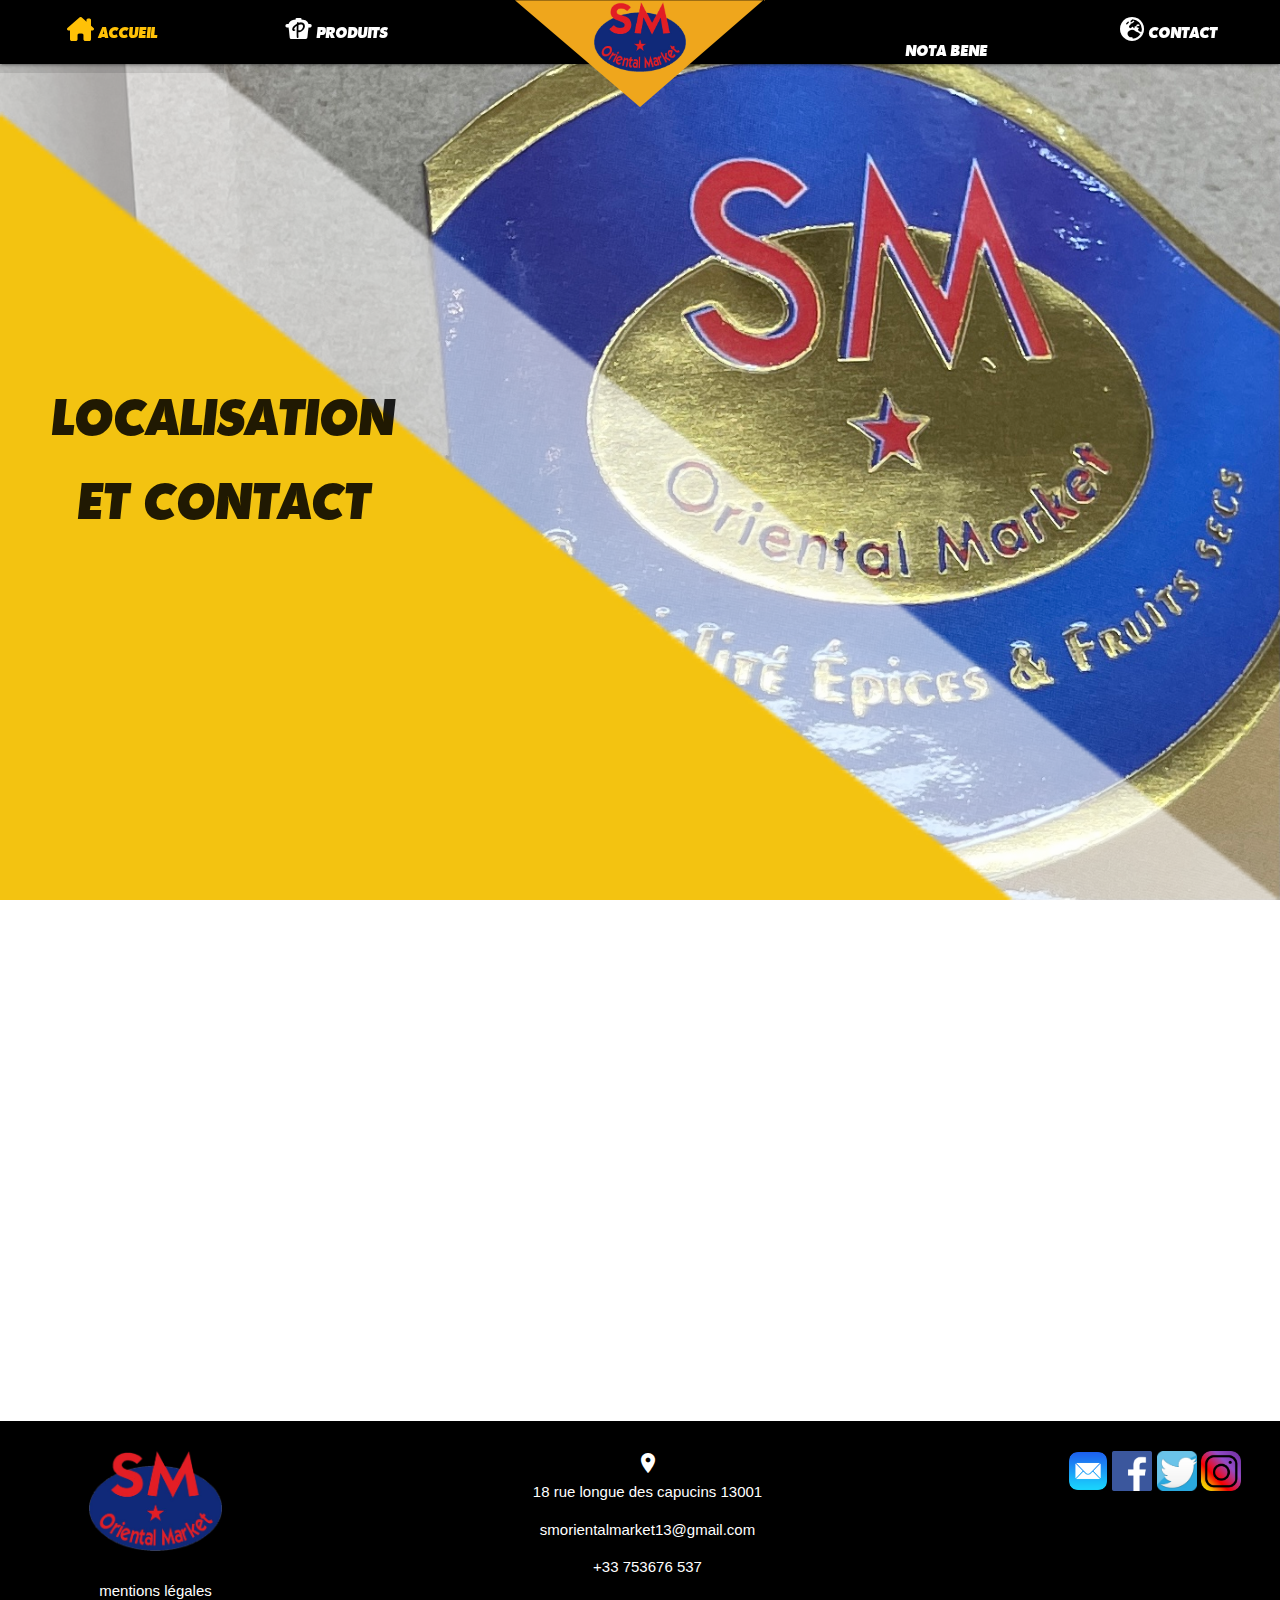
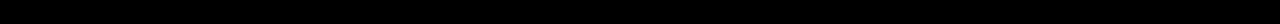
<file: localisation.html>
<!DOCTYPE html>

<html>
<head>

  <link rel="shortcut icon" href="images/logo1.png" />
  <link href="https://fonts.googleapis.com/icon?family=Material+Icons" rel="stylesheet">

  <link rel="stylesheet" href="https://cdnjs.cloudflare.com/ajax/libs/materialize/1.0.0/css/materialize.min.css">
  <link href="https://cdnjs.cloudflare.com/ajax/libs/font-awesome/6.0.0/css/all.min.css" rel="stylesheet">
  <link type="text/css" rel="stylesheet" href="style.css"/>
  <link rel="stylesheet" href="https://cdnjs.cloudflare.com/ajax/libs/font-awesome/6.1.2/css/all.min.css" integrity="sha512-1sCRPdkRXhBV2PBLUdRb4tMg1w2YPf37qatUFeS7zlBy7jJI8Lf4VHwWfZZfpXtYSLy85pkm9GaYVYMfw5BC1A==" crossorigin="anonymous" referrerpolicy="no-referrer" />


  <meta name="viewport" content="width=device-width, initial-scale=1.0"/>
  <meta charset="utf-8">
  <meta name="keywords" content="">
  <meta name="robots" content="index, follow">
  <meta name="description" content="">
  <meta name="author" lang="fr" content="">
  <meta name="copyright" content="">
  <meta name="identifier-url" content="http://www.balisesmeta.com/">

  <title> SMOM </title>
</head>


  <body >

    <header class="headerContact">
      <div id="header_partie_jaune">
        <nav class="black">
          <ul id="nav-mobile" class="left hide-on-med-and-down">
            <li><a href="index.html"><i class="fa-solid fa-house-chimney"></i> Accueil</a></li>
            <li><a href="produits.html"><i class="fa-brands fa-palfed"></i> produits</a>
              <div class="menu">     
                <ul>
                  <li><a href="epices.html">Épices et condiments</a></li>
                  <li><a href="herbes.html">Herbes et aromates</a></li>
                </ul>  <ul>
                  <li><a href="fruits.html">Fruits secs et confiseries</a></li>
                  <li><a href="divers.html">Articles divers</a></li>
                </ul>
              </div>
            </li>
        
          </ul>
          <div id="logo_container" class="brand-logo center">
            <a href="index.html"><img src="images/logo1.png" class="hide-on-med-and-down" id="logo" /></a>
            <a href="#" data-target="mobile-links" class="sidenav-trigger"><img src="images/Image2.png"
                id="bouton_hamburger" /></a>
          </div>
          <ul id="nav-mobile" class="right hide-on-med-and-down">
            <li class="right"><a href="localisation.html"><i class="fa-solid fa-earth-europe"></i> Contact</a></li>
            <li class="right"><a href="recettes.html"><i class="fa-solid fa-heart-circle-check"></i> Nota Bene</a></li>
  
          </ul>
        </nav>

        <div id="menu_hamburger" class="hide-on-large-only hidden">
          <ul>
            <li><a href="index.html"> <i class="fa-solid fa-house-chimney"></i> Accueil</a></li>
            <li><a href="produits.html"> <i class="fa-brands fa-palfed"></i> Nos produits</a></li>
            <li><a href="recettes.html"><i class="fa-solid fa-heart-circle-check"></i>   Nota Bene </a></li>
            <li><a href="localisation.html"><i class="fa-solid fa-earth-europe"></i> Contact</a></li>
          </ul>
        </div>

        <div id="header_titre">
          <div id="titre_container">
            <h1>Localisation <br> et Contact</h1>
          </div>
        </div>

      </div>
      <div style="text-align: center; margin-top: 5%;">
      <iframe  src="https://www.google.com/maps/embed?pb=!1m18!1m12!1m3!1d2903.8606770946553!2d5.377323915486219!3d43.296239279135165!2m3!1f0!2f0!3f0!3m2!1i1024!2i768!4f13.1!3m3!1m2!1s0x12c9c0bc3fcfa881%3A0x44e00701ed1ff31e!2s18%20Rue%20Longue%20des%20Capucins%2C%2013001%20Marseille!5e0!3m2!1sfr!2sfr!4v1567454669353!5m2!1sfr!2sfr" width="600" height="450" frameborder="0" style="border:0;" allowfullscreen=""></iframe>
    
      
        <iframe  src="https://www.google.com/maps/embed?pb=!4v1567455644147!6m8!1m7!1sCAoSLEFGMVFpcE1zaTQ0Z0JuSjJpSEVHNHd5Z0x3SDh3LTUycVdSTE9fa1YxamZP!2m2!1d43.29624624646917!2d5.379510819911957!3f355.5567113910553!4f5.218623247418336!5f0.7820865974627469" width="600" height="450" frameborder="0" style="border:0;" allowfullscreen=""></iframe>
    </div>
    
    <footer id="footer">
      <div class="grid">
          <div class="logofooter">
            <img src="images/logo1.png" alt="logo"/>
<br><br>
              <a href="https://goo.gl/maps/2Ejtam2yedVor1Dc8" title="20 bd Madeleine Remusat">mentions légales</a>
             

          </div>
    
          <div >
            <a href="https://goo.gl/maps/2Ejtam2yedVor1Dc8" target="_blank" >  <i class="material-icons">location_on</i> </a> <br>
            <a href="https://goo.gl/maps/2Ejtam2yedVor1Dc8" >18 rue longue des capucins 13001</a>
            <br>
            </p>
            <a href="mailto:smorientalmarket13@gmail.com" target="_blank" title="si5plon4ever@gmail.com">smorientalmarket13@gmail.com</a>
            <p>+33 753676 537 </p>
          </div>


         
          
         <div class="logo-reseaux-sociaux ">
            <a href="mailto:smorientalmarket13@gmail.com" target="_blank" title="simplon4ever@gmail.com"><img src="images/em.png" style="height:40px;width:40px;" alt="logo-mail"/></a>
            <a href="https://www.facebook.com/%C3%89picerie-SM-Oriental-Market-306121670134162/" target="_blank" title="Facebook"><img src="images/fc.png" style="height:40px;width:40px;" alt="logo-facebook"></i></a>
            <a href="https://twitter.com/SMOriental" target="_blank" title="Twitter"><img src="images/tw.png" style="height:40px;width:40px;" alt="logo-twitter"/></a>
            <a href="https://www.instagram.com/smorientalmarket13/" target="_blank" title="Twitter"><img src="images/inst.png" style="height:40px;width:40px;" alt="logo-twitter"/></a>  
        </div>
       </div>
    </footer> 
    <script src="https://cdnjs.cloudflare.com/ajax/libs/materialize/1.0.0/js/materialize.min.js"></script>
<script src="script.js"></script>
</html>
</file>
<file: style.css>
@font-face { font-family: Montreal-HeavyIta; src: url('MontrealHeavyIta.ttf'); } 
/* body{
    margin: 0%;
}
header{
    display: flex;
    -webkit-box-shadow: 0px 25px 20px -23px rgba(237,217,156,1);
    -moz-box-shadow: 0px 25px 20px -23px rgba(237,217,156,1);
    box-shadow: 0px 25px 20px -23px rgba(237,217,156,1);
    width: 100%;
    position: fixed;
    margin-bottom:23px;
    background-color: #ffffff;
    margin-top: 0;
}



header img{
    width: 5%;
}
header ul{
    list-style:none;
    display: flex;
    width: 83%;
    justify-content: flex-end
}
header ul > li{
    margin-left: 5%;
}
header a {
    text-decoration: none;
    color: #EBA232;
}
h1{
    text-align: center;
    color: #EBA232;
    text-shadow: 1px 1px 2px red, 0 0 1em rgb(72, 72, 78), 0 0 0.2em #555;
    padding-top:8%;
    margin-block-start: 0;
    margin-block-end:0;
}
h4{
    color: #CA4318;
    font-size:150%;
    margin-left: 2%;
}
.presentation{
    margin: 2% 11% 2% 2%;
    font-size: 120%;
}
.imgpres{
    width: 100%;
    height: 350px;

} */




/*
nav{
  position: fixed;
  margin-bottom: 3%;
}

ul{
    list-style: disc !important;
    display: inline;
}

li{
  display: inline;
  margin-left: 5%;
  
}
nav a {
  color: black;
}
nav ul a {
  
  color: red;
  font-size: 18 px ;
  font-family: "Montreal-HeavyIta",sans-serif;
  text-transform: uppercase;
  cursor: pointer;
  font-weight: 800;

} */


/**********************/
header {
  height: 100vh;
  width: 100%;
  /* background-image: url(images/acc2.JPG); */
  background-position: top right;
  background-repeat: no-repeat;
  background-size: cover;
}

#header_partie_jaune {
  width: 100%;
  height: 100vh;
  background-image: url(images/header_titre2.png);
  background-position: bottom left;
  background-repeat: no-repeat;
  background-size: cover;

  font-family: "Montreal-HeavyIta",sans-serif;
  text-transform: uppercase;
  
}

#header_titre {
  display: flex;
  align-items: center;
  padding-left: 50px;
  height: 100%;
  width: 40%;
}

nav {
  position: fixed;
  z-index: 90;
  font-family: "Montreal-HeavyIta",sans-serif;
  text-transform: uppercase;
  cursor: pointer;
}

nav a:hover {
  color: #ffc107;
}

nav li {
  width: 35%;
  text-align: center;
}

nav ul {
  width: 50%;
}

#logo_container {
  width: 250px;
  height: 108px;
  background-image: url(images/logo_container.png);
  display: flex;
  align-items: center;
  justify-content: center;
}

#logo {
  margin-bottom: 30px;
  width: 37%;
  padding-top: 6%;
}

#titre_container h1{
  text-align: center;
  line-height: 170% ;
  font-size: 3.3em;
}

#bouton_hamburger {
  color: black;
  text-align: center;
  width: 47%;
  margin-top: 0%;
  padding-top: 0%;
}

.showed {
  width: 100%;
  height: 100%;
  background-color: black;
  position: fixed;
  display: flex;
  align-items: center;
  justify-content: center;
  transition: height 0.3s ease-out;
}

.hidden {
  height: 0;
  overflow: hidden;
  transition: height 0.3s ease-out;
  position: fixed;
  display: flex;
  align-items: center;
  justify-content: center;
  width: 100%;
  background-color: black;
}

#menu_hamburger li {
  height: 50px;
  line-height: 40px;
  text-align: center;
  border-bottom: 2px solid #ffc107;
  width: 200px;
}


#menu_hamburger a {
  color: white;
  font-family: "Montreal-HeavyIta",sans-serif;
  text-transform: uppercase;
  cursor: pointer;
}

#menu_hamburger a:hover {
  color: #ffc107;
}


.magasin3d{
  width: 80%;
  margin-left: 10%;
  margin-top: 5%;
  border-image: linear-gradient(red, blue) 27;
}


.material-icons {
  border-radius: 50%;
  margin-top: auto;
  margin-bottom: auto;
}

h2{
  text-align: center;
}
.presentation{
  width: 60%;
 margin: auto;
 margin-top: 10px;
}
#menu_hamburger{
  padding-top: 5em;
}
.headerIndex {
background-image: url(images/acc2.JPG);
}
.headerProduit {
  background-image: url(images/IMG_8557.JPG);
}
.headerdivers {
  background-image: url(images/IMG_6596\ -\ Copie.JPEG);
}
.headerherbes {
  background-image: url(images/IMG_6383\ \(1\).JPG);
}
.headerfruits {
  background-image: url(images/IMG_4658\ -\ Copie.jpg);
}
.headerepices {
  background-image: url(images/125927588_698418647778471_766251782116084279_n\ -\ Copie.jpg);
}
.headerRecette {
  background-image: url(images/IMG_8589.JPG);
}
.headerContact {
  background-image: url(images/IMG_5665.jpeg);
}



main img{
  border-radius: 50% 20% / 10% 40%;
}
.row .col.l5{
margin-left: 0;
margin-top: 1%;}
main{
  font-size: 2em;
}
.pres{
  margin: 2% 15% ;
  text-align: center;
}


/**css footer *****************************************************/
footer {
  background-color:#000;
  color:#fff;
  width:100%;
  padding: 30px 0;

}

.grid  {
background-color:black;
display:grid;
grid-template-columns:1fr 3fr 1fr;
grid-column-gap: 5px;
margin-left: 1rem;
text-align: center;
}

footer a {
  color: white;
}

footer a:hover {
  color: #ffc107;
}
.logofooter{
  margin-left: 2rem;
  height:100px
}
.logofooter img{
  height:100px
}  
.white{
  background-color: #ffc107 !important;
}
h3{
  margin-top: 5%;
  color :black;
}
.darken-1{
  color: #000;
  margin: 10%;
}
.bienfaits{
  
  border: #ffc107 20px solid;
  margin: auto;
  margin-top: 5%;
  text-align: center;
}
.produitsDesktop .white{
  height: 500px;
}


@media all and (min-width: 1001px) {
  .produitsMobile {

    display: none;
  }
}





@media all and (max-width: 1000px) {
  #header_partie_jaune {
    background-image: url(images/header_titre_small.png);
    background-size: cover;
  }

  h1 {
    color: rgba(0,0,0,1);
    margin: auto;
    font-family: "Montreal-HeavyIta",sans-serif;
  text-transform: uppercase;
  font-size: 3em !important;
    text-align: center !important;
    line-height: 120% !important;
  padding-top: 4em;
  
  }

  #header_titre {
    width: 100%;
    padding: 0;
    justify-content: center;
    line-height: 120%;
  }
  main{
    font-size: 1.2em !important;
  }
  .logofooter img{
    height:50px !important;
  }
  .grid div{
    margin-left: 10%;
  } 
  footer{
    font-size: small;
  }
  .bienfaits{
    width: 100%;
  }
  iframe{
    width: 100%;
  }
  .produitsDesktop {
    display: none;
   }
   .produitsMobile {
    display: block;
   }
   .produitsM {
    visibility: visible;
   }
   
}
.test{
  object-fit: scale-down;}


  nav .menu {
    
    display: none;
    position: absolute;
    background: black;
    left: 0;
      right: 0;
      
  }
  
  /* Le 2eme niveau s'affiche au hover */
  nav ul li:hover .menu {
    display: block;
    z-index: 99;
  }
  .menu ul {
    width: 100%;
  }
  .menu li {
    width: 25%;
  }

  .list {
    text-align: center;
  }
  .list .col{
    margin-top: 3%;
    padding: 2px;
  }

  .list img{
    border-radius: 30%;
    width: 300px;
    height: 300px;
  }

  .produitsDesktop .white{
    margin:0;
  }
  .produit .row .col{
    padding: 0%;
    margin-bottom: 0px;
  }
  .produit .row{
    padding: 0%;
    margin-bottom: 0px;
  }
</file>
